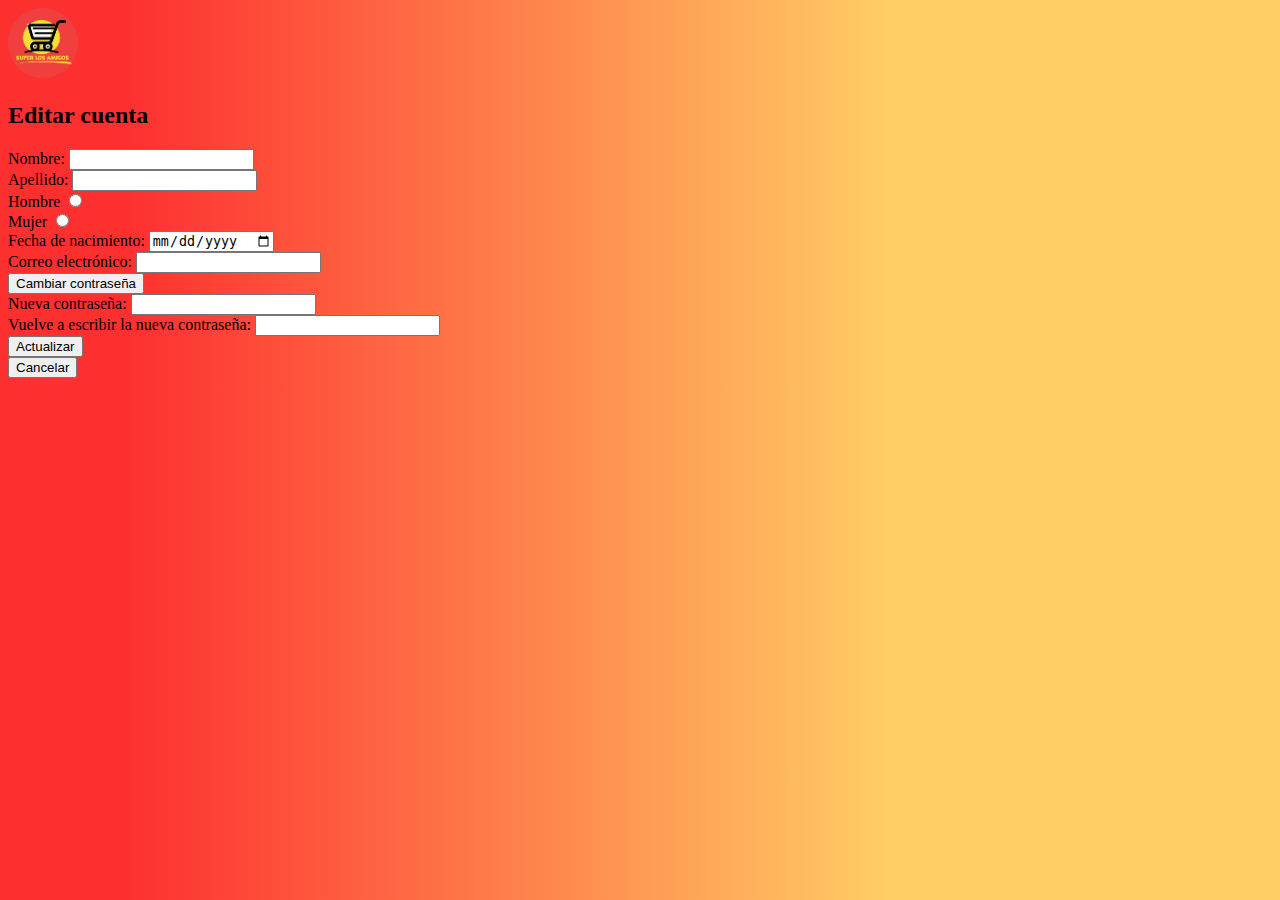
<file: HTML/actualizarUsuario.html>
<!DOCTYPE html>
<html lang="es">

<head>
  <meta charset="UTF-8">
  <meta name="viewport" content="width=device-width, initial-scale=1.0">
  <title>Edición de cuenta</title>

  <!-- Bootstrap 5 -->
  <link href="https://cdn.jsdelivr.net/npm/bootstrap@5.0.2/dist/css/bootstrap.min.css" rel="stylesheet"
    integrity="sha384-EVSTQN3/azprG1Anm3QDgpJLIm9Nao0Yz1ztcQTwFspd3yD65VohhpuuCOmLASjC" crossorigin="anonymous">
  
  <!-- Styles -->
  <style>
    body {
      background: #ff5b5b;
      background: linear-gradient(to right, #fd3030 10%,#ffcf65 70%);
    }

    .bg {
      background-image: url("https://st3.depositphotos.com/1017228/15363/i/450/depositphotos_153634600-stock-photo-vertical-image-of-young-family.jpg");
      background-position: center center;
      background-repeat: no-repeat;
      background-size: cover;
    }
  </style>
</head>

<body>
  <div class="container w-75 bg-white my-5 rounded shadow">
    <div class="row align-items-stretch">
      <div class="col bg d-none d-md-block col-lg-5 col-xl-6 col-xxl-5 rounded-start">
        <!-- Image -->
      </div>
      <div class="col bg-white py-3 px-4 rounded-end">
        <div class="text-end">
          <img src="../IMG/Logo.png" width="70px" alt="Logo">
        </div>

        <h2 class="fw-bold text-center py-2">Editar cuenta</h2>

        <!-- Registro de nuevo usuario -->
         <form id="update-form" action="#">
            <div class="mb-2">
              <label for="name" class="form-label">Nombre:</label>
              <input type="text" class="form-control" name="name" id="name">
            </div>
            <div class="mb-2">
              <label for="lastName" class="form-label">Apellido:</label>
              <input type="text" class="form-control" name="lastName" id="lastName">
            </div>
            <div class="mb-2 form-check form-check-inline">
              <label class="form-check-label" for="gender-male">Hombre</label>
              <input class="form-check-input" type="radio" name="gender" id="male">
            </div>
            <div class="mb-2 form-check form-check-inline">
              <label class="form-check-label" for="gender-female">Mujer</label>
              <input class="form-check-input" type="radio" name="gender" id="female">
            </div>
            <div class="mb-2">
              <label for="date" class="form-label">Fecha de nacimiento:</label>
              <input type="date" class="form-control" name="date" id="birthDate">
            </div>
            <div class="mb-2">
              <label for="email" class="form-label">Correo electrónico:</label>
              <input type="email" class="form-control" name="email" id="email">
            </div>
            
            <!-- Collapse para cambio de contraseña -->
            <button class="btn btn-primary my-3" type="button" data-bs-toggle="collapse" data-bs-target="#collapse-items" aria-expanded="false" aria-controls="collapseExample">
              Cambiar contraseña
            </button>
            <div class="collapse" id="collapse-items">
              <div class="mb-2">
                <label for="password" class="form-label">Nueva contraseña:</label>
                <input type="password" class="form-control" name="password" id="password">
              </div>
              <div class="mb-2">
                <label for="password-repeat" class="form-label">Vuelve a escribir la nueva contraseña:</label>
                <input type="password" class="form-control" name="password-repeat" id="repeatedPassword">
              </div>
            </div>

            <!-- Botones -->
            <div class="container w-100">
              <div class="row">
                <div class="col-6">
                  <button id="btn-update" type="submit" class="btn btn-success w-100 my-1">Actualizar</button>
                </div>
                <div class="col-6">
                  <button id="btn-cancel" class="btn btn-outline-danger w-100 my-1">Cancelar</button>
                </div>
              </div>
            </div>
         </form>
      </div>
    </div>
  </div>

  <!-- Scripts -->
  <script src="https://cdn.jsdelivr.net/npm/bootstrap@5.0.2/dist/js/bootstrap.bundle.min.js"
    integrity="sha384-MrcW6ZMFYlzcLA8Nl+NtUVF0sA7MsXsP1UyJoMp4YLEuNSfAP+JcXn/tWtIaxVXM"
    crossorigin="anonymous"></script>
    <script src="../JS/user/updateUser.js"></script>
    <script src="../JS/validation/userValidation.js"></script>
</body>

</html>
</file>
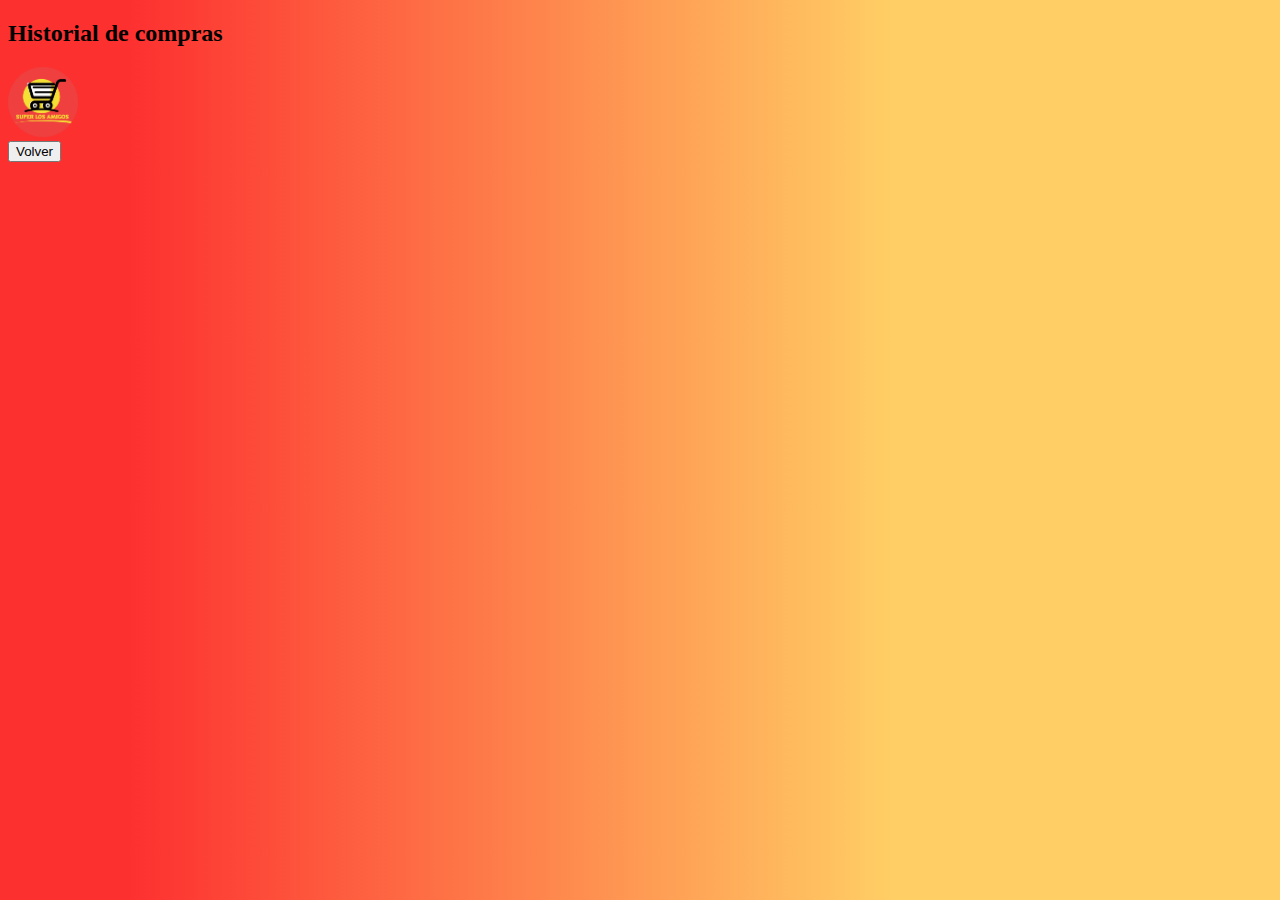
<file: HTML/historialCompras.html>
<!DOCTYPE html>
<html lang="es">

<head>
  <meta charset="UTF-8">
  <meta name="viewport" content="width=device-width, initial-scale=1.0">
  <title>Login</title>

  <!-- Bootstrap 5 -->
  <link href="https://cdn.jsdelivr.net/npm/bootstrap@5.0.2/dist/css/bootstrap.min.css" rel="stylesheet"
    integrity="sha384-EVSTQN3/azprG1Anm3QDgpJLIm9Nao0Yz1ztcQTwFspd3yD65VohhpuuCOmLASjC" crossorigin="anonymous">
  
  <!-- Styles -->
  <style>
    body {
      background: #ff5b5b;
      background: linear-gradient(to right, #fd3030 10%,#ffcf65 70%);
    }
  </style>
</head>

<body>
  <div class="container w-75 bg-white my-5 rounded shadow">
    <div class="row align-items-stretch">
      <div class="col bg-white py-3 px-4 rounded-end">
        <div class="container w-100">
          <div class="row">
            <h2 class="col-6 d-flex align-items-center fw-bold my-0">Historial de compras</h2>
            <div class="col-6 text-end">
              <img src="../IMG/Logo.png" width="70px" alt="Logo">
            </div>
          </div>
        </div>

        <div id="accordion-carts" class="accordion mt-3">
          <!-- Contenido -->
        </div>
        
        <!-- Boton -->
        <div class="d-flex flex-row justify-content-end">
          <button id="btn-back" class="col-4 btn btn-outline-danger my-4">Volver</button>
        </div>
      </div>
    </div>
  </div>

  <!-- Scripts -->
  <script src="https://cdn.jsdelivr.net/npm/bootstrap@5.0.2/dist/js/bootstrap.bundle.min.js"
    integrity="sha384-MrcW6ZMFYlzcLA8Nl+NtUVF0sA7MsXsP1UyJoMp4YLEuNSfAP+JcXn/tWtIaxVXM"
    crossorigin="anonymous"></script>
    <script src="../JS/cart/showUserCarts.js"></script>
    <script src="../JS/cart/cartController.js"></script>
</body>

</html>
</file>
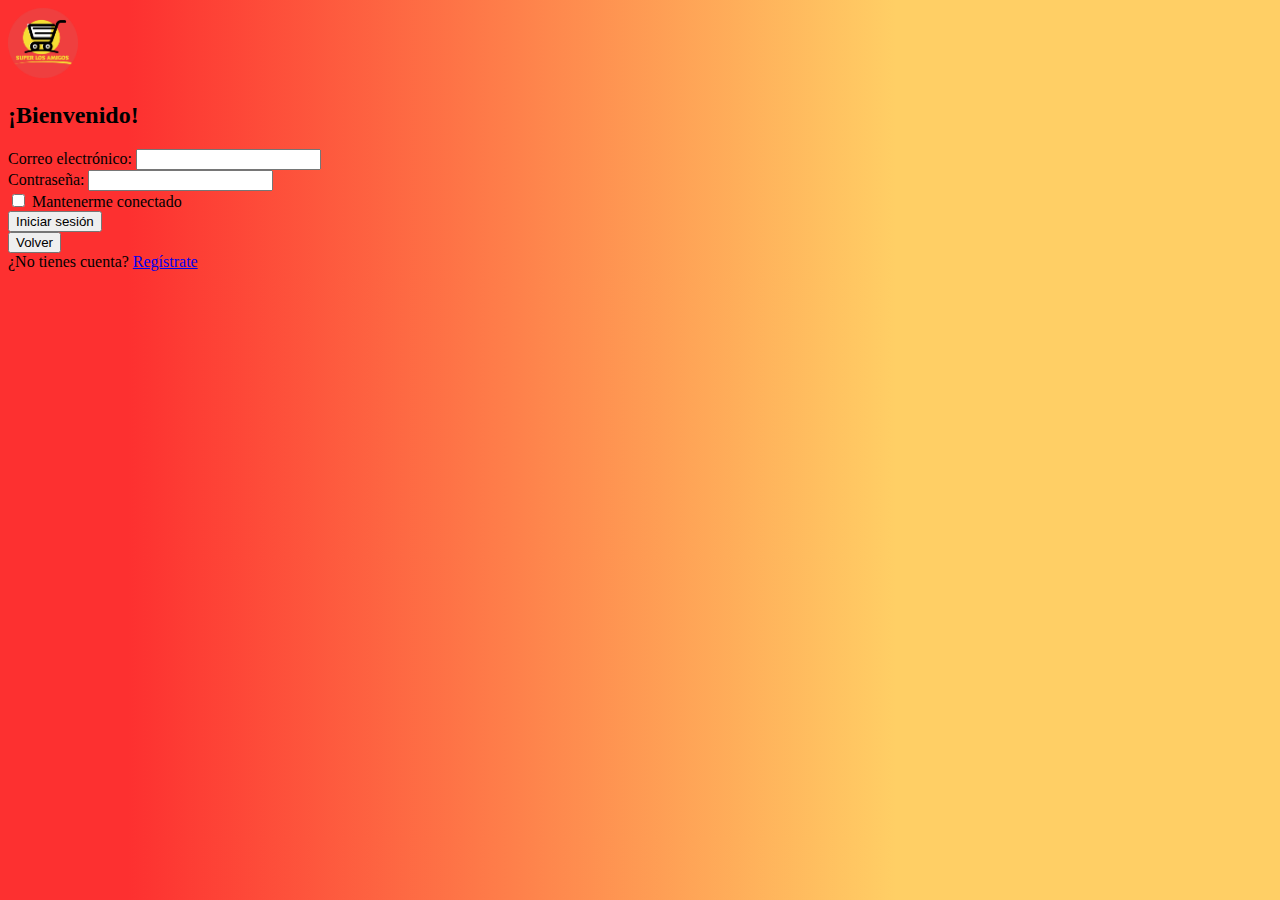
<file: HTML/login.html>
<!DOCTYPE html>
<html lang="es">

<head>
  <meta charset="UTF-8">
  <meta name="viewport" content="width=device-width, initial-scale=1.0">
  <title>Login</title>

  <!-- Bootstrap 5 -->
  <link href="https://cdn.jsdelivr.net/npm/bootstrap@5.0.2/dist/css/bootstrap.min.css" rel="stylesheet"
    integrity="sha384-EVSTQN3/azprG1Anm3QDgpJLIm9Nao0Yz1ztcQTwFspd3yD65VohhpuuCOmLASjC" crossorigin="anonymous">
  
  <!-- Styles -->
  <style>
    body {
      background: #ff5b5b;
      background: linear-gradient(to right, #fd3030 10%,#ffcf65 70%);
    }

    .bg {
      background-image: url("https://img.freepik.com/fotos-premium/venta-consumismo-concepto-personas-familia-feliz-ninos-carrito-compras-comprando-comida-tienda-comestibles-o-supermercado_380164-176235.jpg");
      background-position: center center;
      background-repeat: no-repeat;
      background-size: cover;
    }
  </style>
</head>

<body>
  <div class="container w-75 bg-white my-5 rounded shadow">
    <div class="row align-items-stretch">
      <div class="col bg d-none d-md-block col-md-5 col-lg-5 col-xl-6 col-xxl-5 rounded-start">

      </div>
      <div class="col bg-white py-3 px-4 rounded-end">
        <div class="text-end">
          <img src="../IMG/Logo.png" width="70px" alt="Logo">
        </div>

        <h2 class="fw-bold text-center py-4">¡Bienvenido!</h2>

        <!-- Login -->
         <form id="login-form" action="#">
            <div class="mb-4">
              <label for="email" class="form-label">Correo electrónico:</label>
              <input type="email" class="form-control" name="email" id="email">
            </div>
            <div class="mb-4">
              <label for="password" class="form-label">Contraseña:</label>
              <input type="password" class="form-control" name="password" id="password">
            </div>
            <div class="mb-4 form-check">
              <input type="checkbox" name="connected" class="form-check-input" id="">
              <label for="connected" class="form-check-label">Mantenerme conectado</label>
            </div>

            <!-- Botones -->
            <div class="container w-100 pt-4">
              <div class="row">
                <div class="col-6">
                  <button id="btn-login" type="submit" class="btn btn-primary w-100 my-1 text-nowrap px-1 align-items-center">Iniciar sesión</button>
                </div>
                <div class="col-6">
                  <button id="btn-back" class="btn btn-outline-danger w-100 my-1">Volver</button>
                </div>
              </div>
            </div>

            <div class="my-3">
              <span>¿No tienes cuenta? <a id="btn-register" href="./registro.html">Regístrate</a></span>
            </div>
         </form>
      </div>
    </div>
  </div>

  <!-- Scripts -->
  <script src="https://cdn.jsdelivr.net/npm/bootstrap@5.0.2/dist/js/bootstrap.bundle.min.js"
    integrity="sha384-MrcW6ZMFYlzcLA8Nl+NtUVF0sA7MsXsP1UyJoMp4YLEuNSfAP+JcXn/tWtIaxVXM"
    crossorigin="anonymous"></script>
  <script src="../JS/validation/userValidation.js"></script>
  <script src="../JS/login/loginController.js"></script>
</body>

</html>
</file>
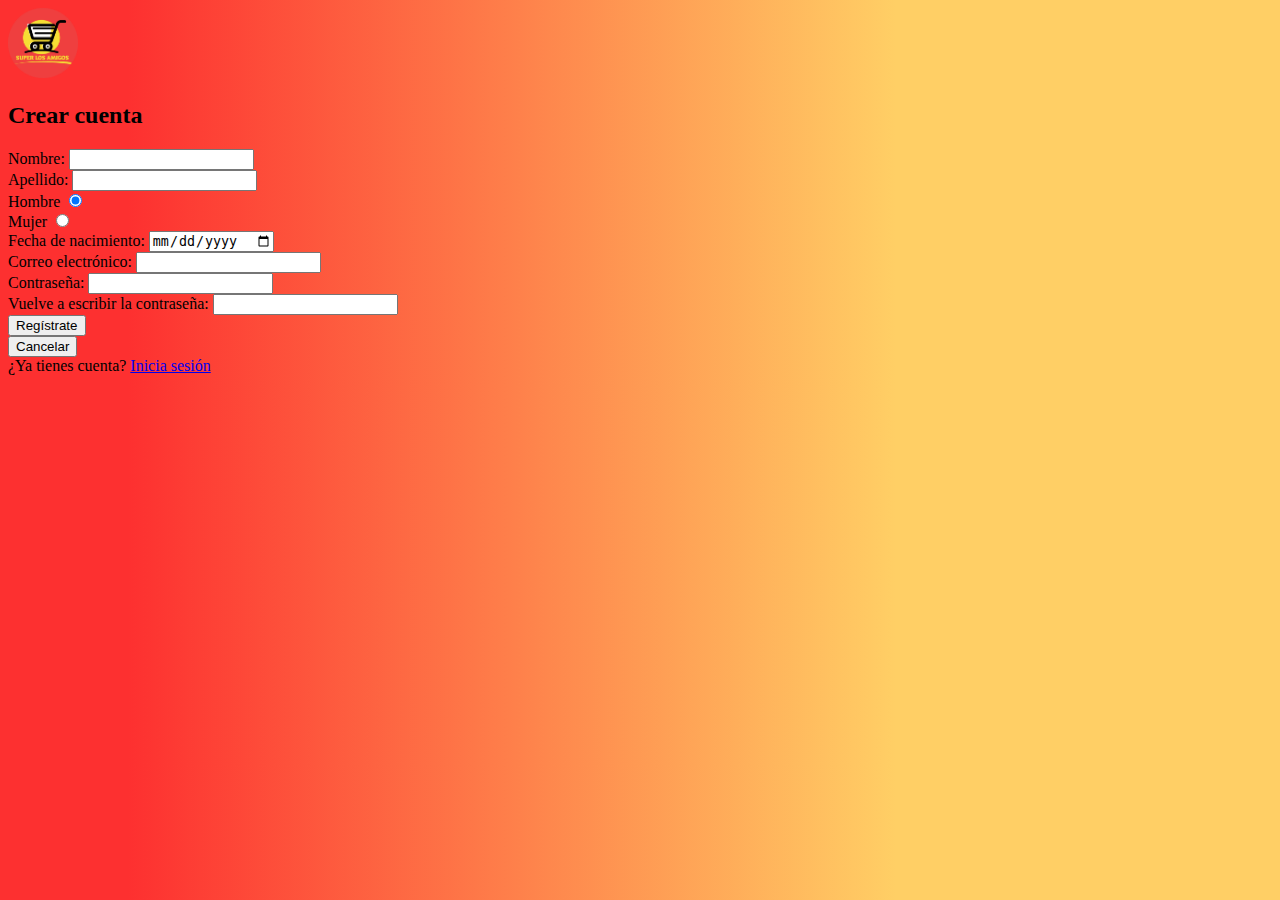
<file: HTML/registro.html>
<!DOCTYPE html>
<html lang="es">

<head>
  <meta charset="UTF-8">
  <meta name="viewport" content="width=device-width, initial-scale=1.0">
  <title>Registro</title>

  <!-- Bootstrap 5 -->
  <link href="https://cdn.jsdelivr.net/npm/bootstrap@5.0.2/dist/css/bootstrap.min.css" rel="stylesheet"
    integrity="sha384-EVSTQN3/azprG1Anm3QDgpJLIm9Nao0Yz1ztcQTwFspd3yD65VohhpuuCOmLASjC" crossorigin="anonymous">
  
  <!-- Styles -->
  <style>
    body {
      background: #ff5b5b;
      background: linear-gradient(to right, #fd3030 10%,#ffcf65 70%);
    }

    .bg {
      background-image: url("https://media.istockphoto.com/id/1414488777/es/foto/padres-felices-y-su-hija-eligiendo-comida-en-la-secci%C3%B3n-refrigerada-en-el-supermercado.jpg?s=612x612&w=0&k=20&c=zG5t5UnFoB4-JN6vKBSBvmLVB4-GAQr4Ut6MKnP-kpg=");
      background-position: center center;
      background-repeat: no-repeat;
      background-size: cover;
    }
  </style>
</head>

<body>
  <div class="container w-75 bg-white my-5 rounded shadow">
    <div class="row align-items-stretch">
      <div class="col bg d-none d-md-block col-md-5 col-lg-5 col-xl-6 col-xxl-5 rounded-start">

      </div>
      <div class="col bg-white py-3 px-4 rounded-end">
        <div class="text-end">
          <img src="../IMG/Logo.png" width="70px" alt="Logo">
        </div>

        <h2 class="fw-bold text-center py-2">Crear cuenta</h2>

        <!-- Registro de nuevo usuario -->
         <form id="register-form" action="#">
            <div class="mb-2">
              <label for="name" class="form-label">Nombre:</label>
              <input type="text" class="form-control" name="name" id="name">
            </div>
            <div class="mb-2">
              <label for="lastName" class="form-label">Apellido:</label>
              <input type="text" class="form-control" name="lastName" id="lastName">
            </div>
            <div class="mb-2 form-check form-check-inline">
              <label class="form-check-label" for="gender-male">Hombre</label>
              <input class="form-check-input" type="radio" name="gender" id="male" checked>
            </div>
            <div class="mb-2 form-check form-check-inline">
              <label class="form-check-label" for="gender-female">Mujer</label>
              <input class="form-check-input" type="radio" name="gender" id="female">
            </div>
            <div class="mb-2">
              <label for="date" class="form-label">Fecha de nacimiento:</label>
              <input type="date" class="form-control" name="date" id="birthDate">
            </div>
            <div class="mb-2">
              <label for="email" class="form-label">Correo electrónico:</label>
              <input type="email" class="form-control" name="email" id="email">
            </div>
            <div class="mb-2">
              <label for="password" class="form-label">Contraseña:</label>
              <input type="password" class="form-control" name="password" id="password">
            </div>
            <div class="mb-2">
              <label for="password-repeat" class="form-label">Vuelve a escribir la contraseña:</label>
              <input type="password" class="form-control" name="password-repeat" id="repeatedPassword">
            </div>

            <!-- Botones -->
            <div class="container w-100 pt-4">
              <div class="row">
                <div class="col-6">
                  <button id="btn-registrar" type="submit" class="btn btn-success w-100 my-1">Regístrate</button>
                </div>
                <div class="col-6">
                  <button id="btn-cancelar" class="btn btn-outline-danger w-100 my-1">Cancelar</button>
                </div>
              </div>
            </div>

            <div class="my-3">
              <span>¿Ya tienes cuenta? <a id="btn-login" href="#">Inicia sesión</a></span>
            </div>
         </form>
      </div>
    </div>
  </div>

  <!-- Scripts -->
  <script src="https://cdn.jsdelivr.net/npm/bootstrap@5.0.2/dist/js/bootstrap.bundle.min.js"
    integrity="sha384-MrcW6ZMFYlzcLA8Nl+NtUVF0sA7MsXsP1UyJoMp4YLEuNSfAP+JcXn/tWtIaxVXM"
    crossorigin="anonymous"></script>
  <script src="../JS/validation/userValidation.js"></script>
  <script src="../JS/login/registerController.js"></script>
</body>

</html>
</file>
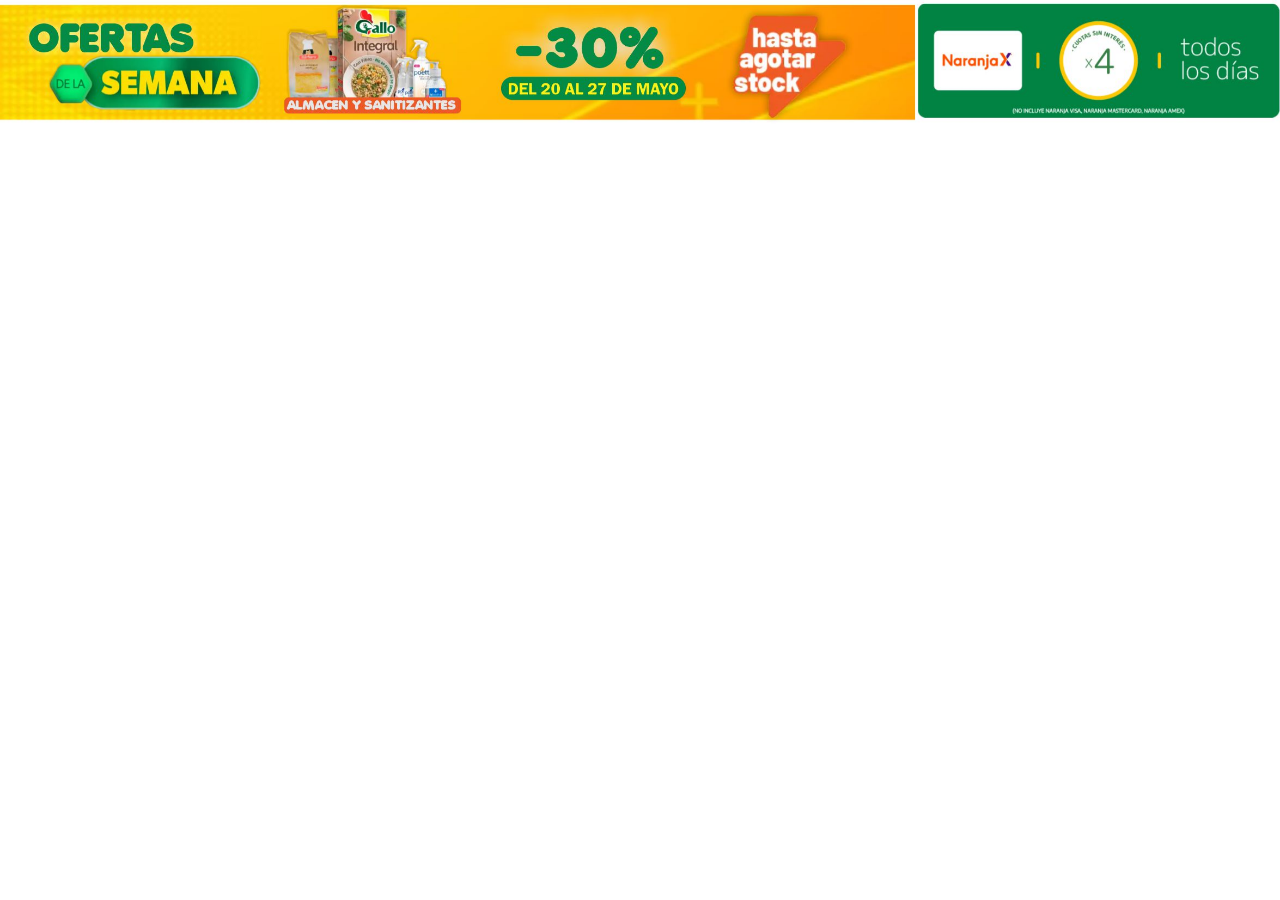
<file: HTML/slider.html>
<!DOCTYPE html>
<html lang="es">


<head>
    <meta charset="UTF-8">
    <meta name="viewport" content="width=device-width, initial-scale=1.0">
    <title>slider</title>
    
    <!-- Bootstrap 5 -->
    <link href="https://cdn.jsdelivr.net/npm/bootstrap@5.3.3/dist/css/bootstrap.min.css" rel="stylesheet"
        integrity="sha384-QWTKZyjpPEjISv5WaRU9OFeRpok6YctnYmDr5pNlyT2bRjXh0JMhjY6hW+ALEwIH" crossorigin="anonymous">
    
    <!-- CSS -->
    <link rel="stylesheet" href="../CSS/styles.css">
</head>

<body>
    <!-- CAROUSEL-PROMOCIONES -->
    <div id="carouselPromotions" class="carousel slide" data-bs-ride="carousel">
        <!-- Carousel Indicators
        <div class="carousel-indicators">
            <button type="button" data-bs-target="#carouselPromotions" data-bs-slide-to="0" class="active"
                aria-current="true" aria-label="Slide 1"></button>
            <button type="button" data-bs-target="#carouselPromotions" data-bs-slide-to="1"
                aria-label="Slide 2"></button>
            <button type="button" data-bs-target="#carouselPromotions" data-bs-slide-to="2"
                aria-label="Slide 3"></button>
        </div>
        -->

        <!-- Carousel Items -->
        <div class="carousel-inner">
            <div class="carousel-item active">
                <img src="../IMG/slider-1.jpg" class="d-block w-100" alt="Promocion 1">
            </div>
            <div class="carousel-item">
                <img src="../IMG/slider-2.jpg" class="d-block w-100" alt="Promocion 2">
            </div>
            <div class="carousel-item">
                <img src="../IMG/slider-3.jpg" class="d-block w-100" alt="Promocion 3">
            </div>
        </div>

        <!-- Buttons -->
        <button class="carousel-control-prev" type="button" data-bs-target="#carouselPromotions"
            data-bs-slide="prev">
            <!-- <span class="carousel-control-prev-icon icon-bg" aria-hidden="true"></span> -->
            <span class="icon-bg"><i class="carousel-control-prev-icon" aria-hidden="true"></i></span>
            <span class="visually-hidden">Previous</span>
        </button>
        <button class="carousel-control-next" type="button" data-bs-target="#carouselPromotions"
            data-bs-slide="next">
            <!-- <span class="carousel-control-next-icon icon-bg" aria-hidden="true"></span> -->
            <span class="icon-bg"><i class="carousel-control-next-icon" aria-hidden="true"></i></span>
            <span class="visually-hidden">Next</span>
        </button>
    </div>

    <script src="https://cdn.jsdelivr.net/npm/bootstrap@5.3.3/dist/js/bootstrap.bundle.min.js"
        integrity="sha384-YvpcrYf0tY3lHB60NNkmXc5s9fDVZLESaAA55NDzOxhy9GkcIdslK1eN7N6jIeHz"
        crossorigin="anonymous">
    </script>
</body>

</html>
</file>
<file: CSS/styles.css>
:root {
    /* Colors */
    --primary-color:#EF3F3F;
    --primary-color-opacity: #f8e4e4;
    --secondary-color:white;
    --third-color: black;
    --fourth-color:#F6DF34;
    --fifth-color:#DD1212;
    --sixth-color:#A90E0E;
    /* Fonts */
    --primary-font: Arial, sans-serif;
    /* Font Sizes */
    --font-size-primary: 1.5rem;
    --font-size-secondary: 1.2rem;
    --font-size-third: 1.15rem;
    --font-size-fourth: 1rem;
    --font-size-fifth: .9rem;
    /* Items Size */
    --width-side-bar: 13rem;
    /* Items Space */
    --space-primary: 20rem;
    --space-secondary: 15rem;
    --space-third: 13rem;
    --space-fourth: 12rem;
    --space-fifth: 10rem;
    --space-sixth: 8rem;
    --space-seventh: 5rem;
    --space-eignth: 3rem;
    --space-ninth: 2rem;
    --space-tenth: 1rem;
    /* Borders */
    --border-color-1: linear-gradient(
        to bottom,
        #EF3F3F 0%,
        #F6DF34 100%
    );
}

* {
    margin: 0;
    padding: 0;
}

html {
    overflow-x: hidden;
    margin: 0;
    padding: 0;
    height: 100%;
    }


body {
    font-family: var(--primary-font);
    overflow-x: hidden;
    margin: 0;
    padding: 0;
    height: 100vh;
}

/* HEADER */

.nav {
    position: relative;
    display: flex;
    background-color: var(--primary-color);
    font-size: var(--font-size-third);
}

.nav-container {
    position: relative;
    display: flex;
    box-sizing: border-box;
    height: 100px;
    width: 100%;
    padding: 0 1rem;
    align-items: center;
}

.logo img {
    display: inline-flex;
    height: 70px;
    width: 85px;
}

.logo:hover {
    animation: logo-animation 1s ease 0s 1 normal forwards;
}

@keyframes logo-animation {
	0% {
		transform: scale3d(1, 1, 1);
	}

	30% {
		transform: scale3d(1.25, 0.75, 1);
	}

	40% {
		transform: scale3d(0.75, 1.25, 1);
	}

	50% {
		transform: scale3d(1.15, 0.85, 1);
	}

	65% {
		transform: scale3d(0.95, 1.05, 1);
	}

	75% {
		transform: scale3d(1.05, 0.95, 1);
	}

	100% {
		transform: scale3d(1, 1, 1);
	}
}

.nav-items {
    margin-left: 10px;
}

.nav-items ul {
    list-style: none;
    display: inline-flex;
    position: relative;
}

.nav-items ul li a {
    position: relative;
    color: var(--secondary-color);
    text-decoration: none;
    font-size: var(--font-size-third);
    /* padding: .5rem .7rem; */
    margin: 0 .5rem 0 .7rem;
    padding: 4px;
}

.nav-header-right {
    position: relative;
    display: inline-flex;
    align-items: center;
    gap: 2vw;
    margin-left: auto;
}

.search {
    display: inline-flex;
    align-items: center;
    gap: 7px;
}

.search input {
    width: 20vw;
    min-width: 8rem;
    max-width: 15rem;
    font-size: var(--font-size-fifth);
    border: none;
    border-radius: 5px;
    padding: 5px;
}

.search input[type=text]:focus {
    /* Cambia el aspecto de la barra de busqueda al hacerle click */
    box-shadow: 0 1px 1px var(--sixth-color), 0 0 8px var(--sixth-color);
    border: 2px solid var(--fifth-color);
    outline: 0 none;
}

.search a {
    background-color: var(--secondary-color);
    padding: 5px;
    border-radius: 8px;
    cursor: pointer;
    text-decoration: none;
    color: black;
}

.icon {
    margin: 0 5px;
}

.icon > a {
    color: var(--secondary-color);
}

#cart-count {
    font-size: 80%;
    margin-left: 3px;
    color: var(--secondary-color);
    border-radius: 100%;
    display: inline-block;
    width: 5px;
    line-height: 5px;
    aspect-ratio: 1;
    text-align: center;
    position: absolute;
    cursor: default;
}

.user-logged {
    font-size: var(--font-size-fourth);
    color: var(--secondary-color);
}

.user-logged p {
    display: flex;
    flex-direction: column;
    align-items: center;
}

.user-logged span {
    text-wrap: nowrap;
}

.user-logged a {
    color: var(--fourth-color);
    text-decoration: none;
}

.logged-user-popup {
    position: absolute;
    display: none; /* Esto cambia cuando se hace click sobre el nombre del usuario para asi desplegar el menu de opciones */
    flex-direction: column;
    gap: 5px;
    margin-top: 15px;
    right: 0;
    z-index: 1;
    border: var(--third-color) solid 2px;
    border-radius: 15px;
    overflow: hidden;
}

.logged-user-popup > ul {
    list-style: none;
}

.user-popup-btn {
    display: flex;
    flex-wrap: nowrap;
    gap: 10px;
    padding: 10px 30px;
    background-color: var(--primary-color);
    font-weight: bold;
    color: var(--secondary-color);
    font-size: var(--font-size-fourth);
    cursor: pointer;
    text-align: center;
    

}

.user-popup-btn:hover {
    /* font-weight: 600; */
    background-color: var(--primary-color-opacity);
    color: var(--third-color);
}

/* Underline Animation */

.underline-animation::after {
    content: "";
    position: absolute;
    background-color: var(--secondary-color);
    height: 2px;
    width: 0;
    left: 4px;
    bottom: 0;
    transition: .3s;
}

.underline-animation:hover {
    font-weight: bold;
}

.underline-animation:hover::after {
    width: calc(100% - 8px);
}

/* DROPDOWN MENU */

.dropdown-menu {
    display: none; /* Luego cuando se pasa el mouse por encima se convierte en flex */
    align-items: center;
    height: 100%;
    width: 5rem;
    justify-content: center;
}

.dropdown-menu > a {
    border: 3px solid var(--secondary-color);
    color: var(--secondary-color);
    padding: 8px;
    border-radius: 5px;
}

.dropdown-content {
    position: absolute;
    display: none;
    width: 100%;
    top: 100%;
    left: 0;
    padding-left: .3rem;
    overflow: hidden;
    background-color: var(--primary-color);
    z-index: 999;
}

.dropdown-menu:hover .dropdown-content {
    display: flex;
    flex-direction: column;
}

.dropdown-menu:hover > a {
    background-color: var(--secondary-color);
    color: var(--primary-color);
}

.dropdown-content a {
    display: block;
    color: var(--secondary-color);
    font-size: var(--font-size-secondary);
    padding: 5px;
    text-decoration: none;
}

.dropdown-content a:hover {
    font-weight: bold;
}

#drpodown-search {
    display: none;
    margin-left: .3rem;
    margin-bottom: 5px;
}

#drpodown-search > a {
    color: black;
}

/* MAIN SECTIONS */

.main-container {
    margin-top: 0;
    padding-top: 0;
    width: 100%;
    margin: 0;
    box-sizing: border-box;
    display: grid;
    grid-template-columns: var(--width-side-bar) 1fr;
    /* Para que el SIDE BAR se agrande segun lo necesario */
    /* grid-template-columns: repeat(auto-fit, 2); */
    grid-template-rows: auto auto;
    column-gap: .5rem;
    row-gap: .2rem;
    grid-template-areas:
    "promo-area promo-area"
    "category-area category-area"
    "side-bar-area content-area";
    overflow: hidden;
}

.promo-section {
    grid-area: promo-area;
}

.category-section {
    grid-area: category-area;
}

.side-bar-section {
    grid-area: side-bar-area;
    display: flex;
    flex-direction: column;
}

.content-section {
    flex-grow: 1;
    grid-area: content-area;
    height: 100%;
    overflow: auto;
}

/* CARROUSEL */

.iframe-container {
    position: relative;
    height: 10vw;
    overflow: hidden; 
    margin: 0;
    padding: 0;
}

.iframe-slider {
    margin: 0;
    padding: 0;
    width: 100%;
    height: auto;
}

.icon-bg {
    display: flex;
    background-color: rgba(40, 40, 40, 0.701);
    padding: 3px;
    border-radius: 5px;
}

/* Para que no se muestren los botones del Slider */
.carousel-control-prev {
    display: none;
}

/* Para que no se muestren los botones del Slider */
.carousel-control-next {
display: none;
}

/* SIDE BAR */

.h2-side-bar {
    background-color: var(--primary-color);
    text-align: center;
    color: var(--secondary-color);
    height: auto;
    padding: 0.5em;
}

.side-bar {
    display: flex;
    flex-direction: column;
    align-items: center;
    height: 100%;
    width: 100%;
    background-color: var(--primary-color);
    color: var(--secondary-color);
}

.side-bar ul {
    display: flex;
    flex-direction: column;
    gap: .5rem;
    align-items: center;
    margin-top: 0.5rem;
    list-style: none;
    width: 100%;
}

.side-bar ul li {
    width: 100%;
}

.primary-category {
    display: flex;
    cursor: pointer;
}

.primary-category a {
    position: relative;
    display: flex;
    text-decoration: none;
    font-size: var(--font-size-third);
    color: var(--third-color);
    background-color: var(--secondary-color);
    padding: .5rem;
    justify-content: center;
    width: 100%;
    white-space: nowrap;
}

.primary-category > div {
    background-color: transparent;
    height: 0;
    width: 0;
    border-top: var(--font-size-secondary) solid transparent;
    border-bottom: var(--font-size-secondary) solid transparent;
    border-left: var(--font-size-secondary) solid var(--secondary-color);
}

.primary-category:hover {
    font-weight: bold;
}

/* **********************  index.html  ****************************** */

/* PRODUCTS */

.products-container {
    display: grid;
    grid-template-columns: repeat(auto-fit, minmax(150px, 1fr));
    width: 98%;
    margin-bottom: 5px;
    column-gap: .5rem;
    row-gap: 1rem;
    background-color: var(--secondary-color);
}

.product {
    display: flex;
    flex-direction: column;
    align-items: center;
    justify-content: space-between;
    gap: 8px;
    font-size: var(--font-size-fourth);
    padding-bottom: 2px;
}

.product > h3 {
    display: flex;
    flex-wrap: wrap;
    justify-content: center;
    text-align: center;
    text-transform: capitalize;
}

.product .description {
    font-family: 'Trebuchet MS', 'Lucida Sans Unicode', 'Lucida Grande', 'Lucida Sans', Arial, sans-serif;
    color: rgb(158, 157, 157);
    margin: 0 10px;
    text-align: center;
    text-transform: capitalize;
}

.product > p {
    display: flex;
    flex-wrap: wrap;
    justify-content: center;
    text-align: center;
}

.product > img {
    display: flex;
    height: 100%;
    width: 100%;
    object-fit: contain;
}

.btn-choice {
    /* white-space: nowrap; */
    border: 2px solid var(--primary-color);
    color: var(--third-color);
    background-color: var(--secondary-color);
    font-size: var(--font-size-fourth);
    padding: .3rem .5rem;
    border-radius: 5px;
    text-decoration: none;
    cursor: pointer;
    transition: background-color .2s, color .2s, transform .2s;
}

.btn-choice:hover {
    background-color: var(--primary-color);
    color: var(--secondary-color);
    transform: scale(1.05,1.05);
}

/* FOOTER */

.footer {
    justify-content: space-between;
    padding: .5rem 5vw;
    white-space: nowrap;
    color: var(--secondary-color);
    font-size: var(--font-size-third);
    height: auto;
}

.footer-left {
    gap: 5vw;
    align-items: center;
}

.developers {
    list-style: none;
}

.developers li:first-child {
    font-weight: bold;
    margin-bottom: 2px;
}

.developers li:nth-child(n+2) {
    margin-left: 15px;
    font-size: var(--font-size-fourth);
}

.footer-nav-items {
    margin: 1rem 0;
    margin-left: 2rem;
}

.footer-nav-items ul {
    display: flex;
    flex-wrap: wrap;
    gap: 5vw;
    row-gap: 1vw;
    list-style: none;
}

.footer-nav-items ul li a {
    position: relative;
    text-decoration: none;
    color: var(--secondary-color);
    padding: 4px;
}

.footer-left {
    display: inline-flex;
}

/* **********************  sucursales.html  ****************************** */

/* SUCURSALES - CONTENIDO */

.branch-container {
    display: flex;
    flex-direction: column;
    align-items: center;
    height: auto;
    width: auto;
    gap: 1.5rem;
    margin-left: 1rem;
    margin-top: 1rem;
}

.branch-info {
    margin-bottom: 1rem;
}

.branch-info ul {
    list-style: none;
}

.branch-indentation-primary {
    position: relative;
    left: 1rem;
}

.branch-indentation-primary p {
    padding: 5px;
}

.branch-indentation-secondary {
    position: relative;
    left: 2rem;
}

.branch-address, .branch-phone {
    display: flex;
    align-items: center;
    gap: 1rem;
    padding: .3rem;
    margin: .3rem 0;
}

.branch-address i, .branch-phone i {
    height: 1rem;
    width: 1rem;
    display: flex;
    justify-content: center;
}

.branch-hour {
    margin: 1.2rem 0;
}

.branch-table-hour {
    margin: .5rem 0;
}

.branch-table-hour {
    width: 20rem;
}

.branch-table-hour tr {
    height: 1.5rem;
}

.map-container {
    display: block;
}

.map-size {
    width: 450px;
    height: 300px;
}

/* **********************  contacto.html  ****************************** */

/* CONTACTO - CONTENIDO */

.content-section {
    position: relative;
    display: flex;
    justify-content: center;
    height: 100%;
    width: 100%;
}

.backround-animation {
    background-size: 300% 300%;
    background-image: linear-gradient(
        337deg,
        /* #fd3030 25%,
        #e46729 35%,
        #f79838 65%,
        #ffcf65 80% */
        #fd3030 25%,
        #ffcf65 75%
    );
    animation: fondoAnimado 5s ease infinite;
}

@keyframes fondoAnimado {
    0% {
        background-position: 0% 50%;
    }
    50% {
        background-position: 100% 50%;
    }
    100% {
        background-position: 0% 50%;
    }
}

.contact-container {
    position: relative;
    background-image: var(--border-color-1);
    border-radius: 20px;
    padding: 10px;
    width: 50%;
    min-width: 280px;
    margin: 2rem 0;
}

.contact-body {
    display: flex;
    flex-direction: column;
    background: var(--primary-color-opacity);
    justify-content: center;
    align-items: center;
    border-radius: 20px;
    height: 100%;
    width: 100%;
    overflow: hidden;
}

.contact-body > h3 {
    margin-top: 1rem;
    font-size: var(--font-size-primary);
}

.contact-form {
    display: flex;
    flex-direction: column;
    gap: .7rem;
    height: 100%;
    width: 100%;
    box-sizing: border-box;
    padding: 1rem;
    font-size: var(--font-size-fourth);
}

.contact-form select {
    font-size: var(--font-size-fourth);
    width: 100%;
}

.contact-form input:is([type="text"], [type="email"]) {
    font-size: var(--font-size-fourth);
    width: 100%;
}

.contact-form input:is([type="radio"]) {
    margin-left: 5px;
}

.gender-box {
    display: inline-flex;
    flex-wrap: nowrap;
    align-items: baseline;
    justify-content: center;
    gap: 5px;
}

.textarea-message {
    display: flex;
    flex-direction: column;
    row-gap: .5rem;
    width: 100%
}

.textarea-message > textarea {
    margin: 0 1rem;
    resize: none;
    font-size: var(--font-size-fourth);
    height: 7rem;
}

.btn-form-container {
    display: flex;
    flex-wrap: wrap;
    align-items: center;
    justify-content: center;
    gap: 1rem;
}

.btn-form {
    height: 40px;
    width: 25%;
    min-width: 80px;
    font-size: var(--font-size-fourth);
    font-weight: bold;
    color: var(--secondary-color);
    background-color: var(--primary-color);
    border: none;
    border-radius: 10px;
}

/* **********************  marca.html  ****************************** */

/* NUESTRA MARCA - CONTENIDO */

.content-section {
    display: flex;
    flex-direction: column;
    align-items: center;
}

.content-section > h3 {
    margin-top: 1rem;
}

.brand-container {
    display: flex;
    flex-direction: column;
    align-items: center;
    height: auto;
    width: auto;
    gap: 1.5rem;
}

.brand-info {
    gap: 0;
    margin: 0 2rem 1rem 2rem;
}

.p-content {
    margin: 10px 0;
    font-size: var(--font-size-fourth);
}

.p-bold-1 {
    font-weight: bold;
    font-size: var(--font-size-third);
}

.p-center {
    display: flex;
    flex-direction: row;
    flex-wrap: nowrap;
    justify-content: center;
}

.separator {
    border-color: var(--fifth-color);
    background-color: var(--fifth-color);
    height: 2px;
    border-radius: 5px;
}

/* **********************  cart.html  ****************************** */

.cart-section {
    padding: 10px 0;
}

#empty-cart {
    text-align: center;
}

#cart-container {
    display: grid;
    grid-template-columns: repeat(auto-fill, minmax(150px, 1fr));
    width: 98%;
    margin-bottom: 5px;
    column-gap: .5rem;
    row-gap: 1rem;
    background-color: var(--secondary-color);
}

#summary {
    margin-top: 30px;
    margin-bottom: 25px;
    text-align: center;
}

#summary p {
    text-align: center;
}

#summary button {
    background-color: var(--primary-color);
    border-radius: 4px;
    cursor: pointer;
    width: 100%;
    margin-top: 2px;
    padding: 5px;
}

.card-product {
    transition: 200ms;
}

.card-product:hover{
    translate: 0 -10px;
    box-shadow: 0 10px 5px rgb(226, 223, 222);
}

.card-product img {
    width: 100%;
    aspect-ratio: 1,5;
}

.card-product button {
    width: 30px;
    height: 30px;
}

/* **********************  MEDIA QUERIES  ****************************** */
/* 915px */
@media only screen and (max-width: 1010px) {
    /* HIDE HEADER BUTTONS */

    .dropdown-menu {
        display: flex;
    }

    .nav-items {
        display: none;
    }
}

/* 500px */
@media only screen and (max-width: 560px) {
    /* HIDE HEADER SEARCH */

    #drpodown-search {
        display: inline-flex;
        flex-wrap: wrap;
    }
    
    #nav-search {
        display: none;
    }

    /* FOOTER */

    .footer {
        flex-wrap: wrap;
        justify-content: space-around;
    }

    .footer-nav-items {
        margin: 1rem 0;
    }

    .footer-nav-items ul {
        gap: 3px;
    }
}

@media only screen and (max-width: 768px) {
    /* TABLET AND SMALL DEVICES DISPLAY */

    /* SIDEBAR CHANGE */
    
    .content-section {
        grid-column: 1/3;
    }

    .side-bar-section {
        grid-area: category-area;
    }

    .side-bar-section:hover .side-bar {
        display: flex;
    }

    .h2-side-bar {
        display: inline-flex;
        font-size: var(--font-size-third);
    }
    
    .side-bar {
        display: none;
        flex-direction: row;
    }
    
    .side-bar ul {
        flex-wrap: nowrap;
        width: auto;
    }
    
    .primary-category a {
        font-size: var(--font-size-fourth);
        color: var(--secondary-color);
        background-color: var(--primary-color);
        width: auto;
    }
    
    .primary-category > div {
        display: none;
    }

    /* sucurseles.html MAP CHANGE */

    .map-container {
        display: flex;
        align-items: center;
        justify-content: center;
    }

    .map-size {
        width: 50vw;
        min-width: 200px;
        height: 300px;
    }

    .branch-indentation-secondary {
        left: 0;
    }
}

@media only screen and (max-width: 485px) {
    /* SIZE OF PRODUCTS CHANGE - index.html */

    .products-container {
        grid-template-columns: repeat(auto-fit, minmax(90px, 1fr));
        column-gap: .5rem;
        row-gap: 1rem;
    }
}
</file>
